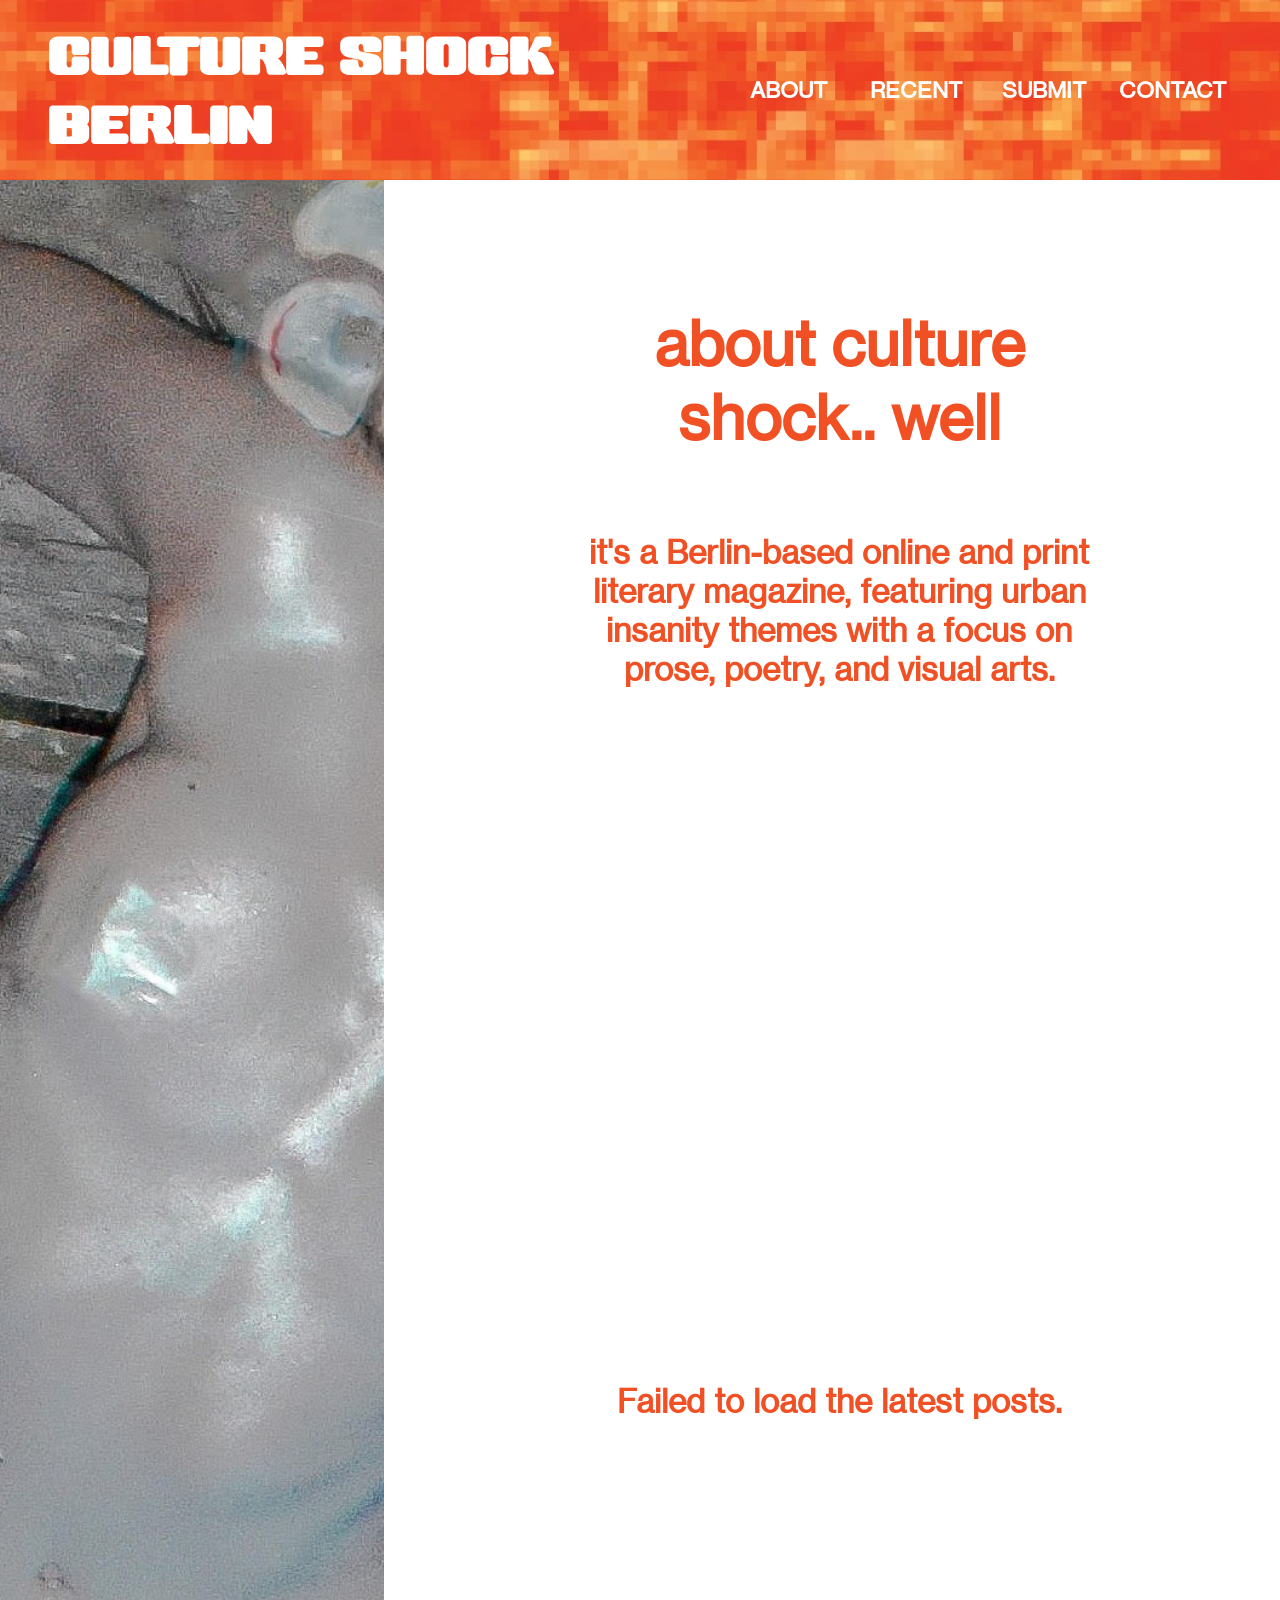
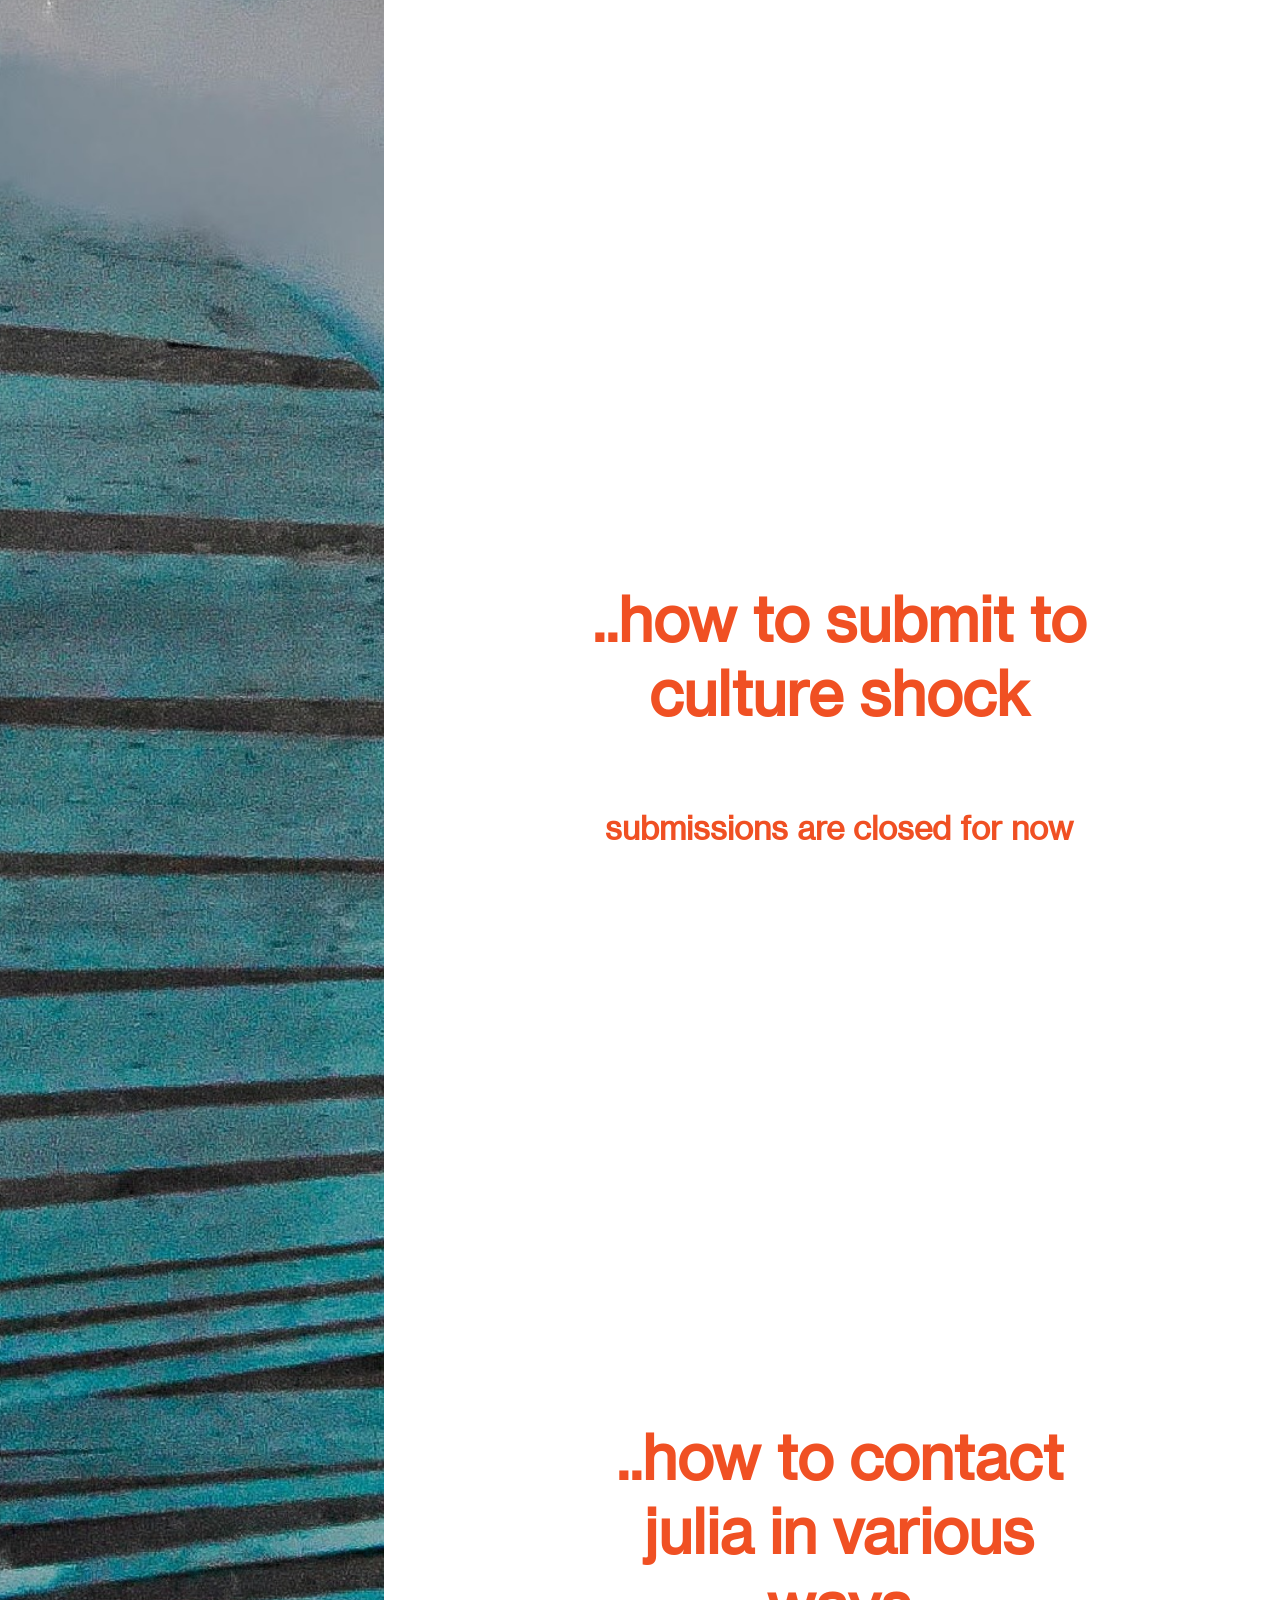
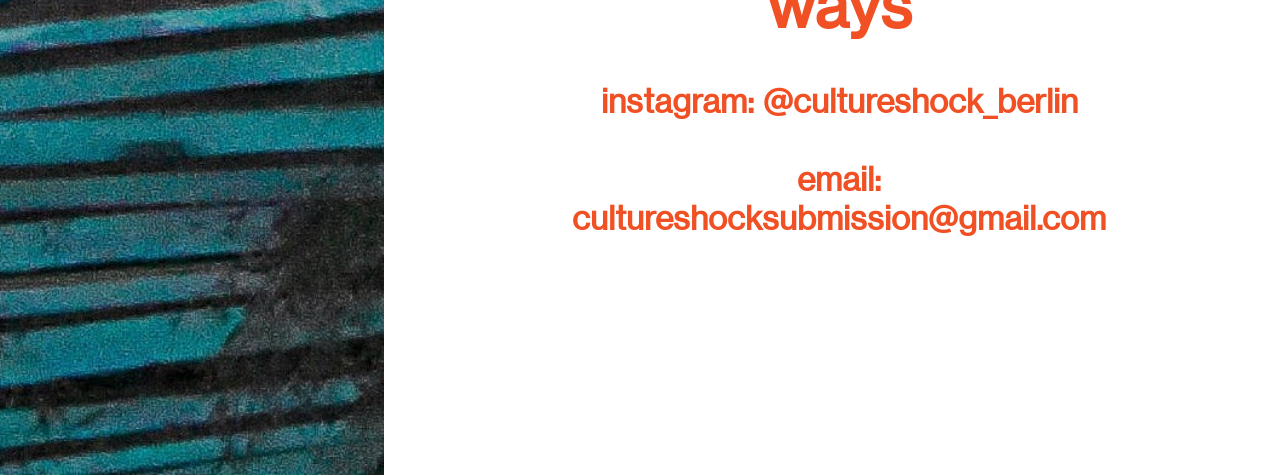
<file: index.html>
<!DOCTYPE html>
<html width="100%">
    <head>
        <meta charset="utf-8">
        <meta name="viewport" content = "width=device-width, initial-scale=1">
        <link href="https://github.com/streetrees/streetrees.github.io/blob/2da1fc8b8c2b7c921f82a01d250daff138d7b64e/MS%20Sans%20Serif%208pt.ttf" rel="stylesheet">
        <link href="https://github.com/streetrees/streetrees.github.io/blob/4bb1b1abeeb9e5afb2fde1f3544d998e507d4045/UtmTimes-xOlr.ttf" rel="stylesheet">
        <link rel="stylesheet" href="cs_landingpage.css">
        <link rel="icon" type="image/x-icon" href="cs.png">
        <title>Culture Shock</title>
    </head>
<div class="header-bg">
<header class="header">
<table class="topmenusmall" >
<tr>
<th class="maintitlesmall" style="width:100%">
    <b>CULTURE SHOCK BERLIN</b>
</th>
</tr>
</table>
<table class="topmenu" >
<tr>
<th class="maintitle" >
    <b>CULTURE SHOCK BERLIN</b>
</th > 
        <th class="button1" onclick="scrollToSection('intro')" > 
            ABOUT
        </th>
        <th class="button1" onclick="scrollToSection('section2')"> 
            RECENT 
        </th>
        <th class="button1" onclick="scrollToSection('section3')"> 
            SUBMIT
        </th>
        <th class="button1" onclick="scrollToSection('section4')"> 
            CONTACT
         </th>
    </tr>
</table>
</header>
</div>
<!-- <div class="skewed-bottom"></div> -->
<body width="100vw" class="body" >
  <div class="table-wrapper">
<table class="contents_table"  >
  <tr>  
    <th class="image_border">
      
    </th>
    <th>
            <table class="maintext" >
                <tr>
                    <th class="intro" id="intro" >
                        <div class="sectiontitle">
                            about culture shock.. well 
                        </div>
                        <br><br>
                        it's a Berlin-based online and print literary magazine, featuring urban insanity themes with a focus on prose, poetry, and visual arts. 

                    </th>
                </tr>
                <tr>
                    <th class="section2" id="section2">
                         <div class="sectiontitle" >
                            
                        </div>  
<div id="latest-posts" class="row">
    
</div>
                        </th>
                    </tr>

                                <tr>
                    <th class="section3" id="section3" >
                         <div class="sectiontitle" >
                            ..how to submit to culture shock
                         </div>
                            <br><br>
                            submissions are closed for now
                        
                        <br>

                
                    </th>
                </tr>

                <tr>
                    <th class="section4" id="section4" >
                        <div class="sectiontitle" >
                        ..how to contact julia in various ways
                        </div>
                        <br>
                        instagram: @cultureshock_berlin
                        <br><br>
                        email: cultureshocksubmission@gmail.com

                
                    </th>
                </tr>
            </table>
    </th>
  </tr>
    </table>
    </div>
</body>
<script>

    function scrollToSection(sectionId) {
      // Get the target section by its ID
      const section = document.getElementById(sectionId);

      // Scroll to the section with smooth scrolling behavior
      section.scrollIntoView({
        behavior: 'smooth', // Makes the scrolling smooth
        block: 'start' // Scroll to the top of the section
      });
    }

    // const header = document.querySelector('.header');

//     window.addEventListener('scroll', () => {
//     if (window.scrollY > 50) {
//         header.classList.add('shrink');
//     } else {
//         header.classList.remove('shrink');
//     }
// });

const header = document.querySelector('.header');
const headerBg = document.querySelector('.header-bg');

window.addEventListener('scroll', () => {
    if (window.scrollY > 50) {
        header.classList.add('shrink');
        headerBg.classList.add('shrink');
    } else {
        header.classList.remove('shrink');
        headerBg.classList.remove('shrink');
    }
});

if (window.innerWidth < 500) {
window.addEventListener("scroll", function () {
    const title = document.querySelector(".maintitlesmall");
    const scrollY = window.scrollY;

    // Adjust font size and text alignment
    if (scrollY > 100) {
        title.style.fontSize = "150%";
        title.style.textAlign = "left";
    } else {
        title.style.fontSize = "200%";
        title.style.textAlign = "center";
    }
});
// window.addEventListener("scroll", function () {
//     const menu = document.querySelector(".topmenu");
//     const scrollY = window.scrollY;

//     // Scroll threshold at 100px (adjust as needed)
//     if (scrollY > 100) {
//         menu.style.marginTop = "10%";
//     } else {
//         menu.style.marginTop = "20%";
//     }
// });
}

const feedUrl = 'https://api.rss2json.com/v1/api.json?rss_url=https%3A%2F%2Fcultureshockber.substack.com%2Ffeed' ;

async function fetchLatestPosts() {
  try {
    const response = await fetch(feedUrl);
    const data = await response.json();

    // Get up to three items from the feed
    const latestItems = (data.items || []).slice(0, 3);

    if (latestItems.length > 0) {
      const postsHTML = latestItems.map(item => {
        // Assuming the first image in the content is the featured image
        const imageUrlMatch = item.content.match(/<img src="([^"]+)"/);
        const imageUrl = imageUrlMatch ? imageUrlMatch[1] : ''; // Default to empty if no image found

        // Extract title and subtitle (assuming subtitle is in the description)
        const title = item.title;
        const subtitle = item.description || '';

        return `
          <div class="post col-12 my-4">
            <a href="${item.link}" class="link_with_image d-flex align-items-center gap-3" target="_blank" style="text-decoration:none">
              <div class="post_image_wrapper">
                ${imageUrl ? `<img src="${imageUrl}" alt="${title}" class="featured-image">` : ''}
              </div>
              <div class="post_meta_data">
                <h3>${title}</h3>
                <p><strong>${subtitle}</strong></p>
              </div>
            </a>
          </div>
        `;
      }).join('');

      // Update HTML with the latest posts details
      document.getElementById('latest-posts').innerHTML = postsHTML;
    } else {
      document.getElementById('latest-posts').textContent = '';
    }
  } catch (error) {
    document.getElementById('latest-posts').textContent = 'Failed to load the latest posts.';
    console.error('Error fetching the RSS feed:', error);
  }
}

fetchLatestPosts();

</script>
  
</html>
</file>
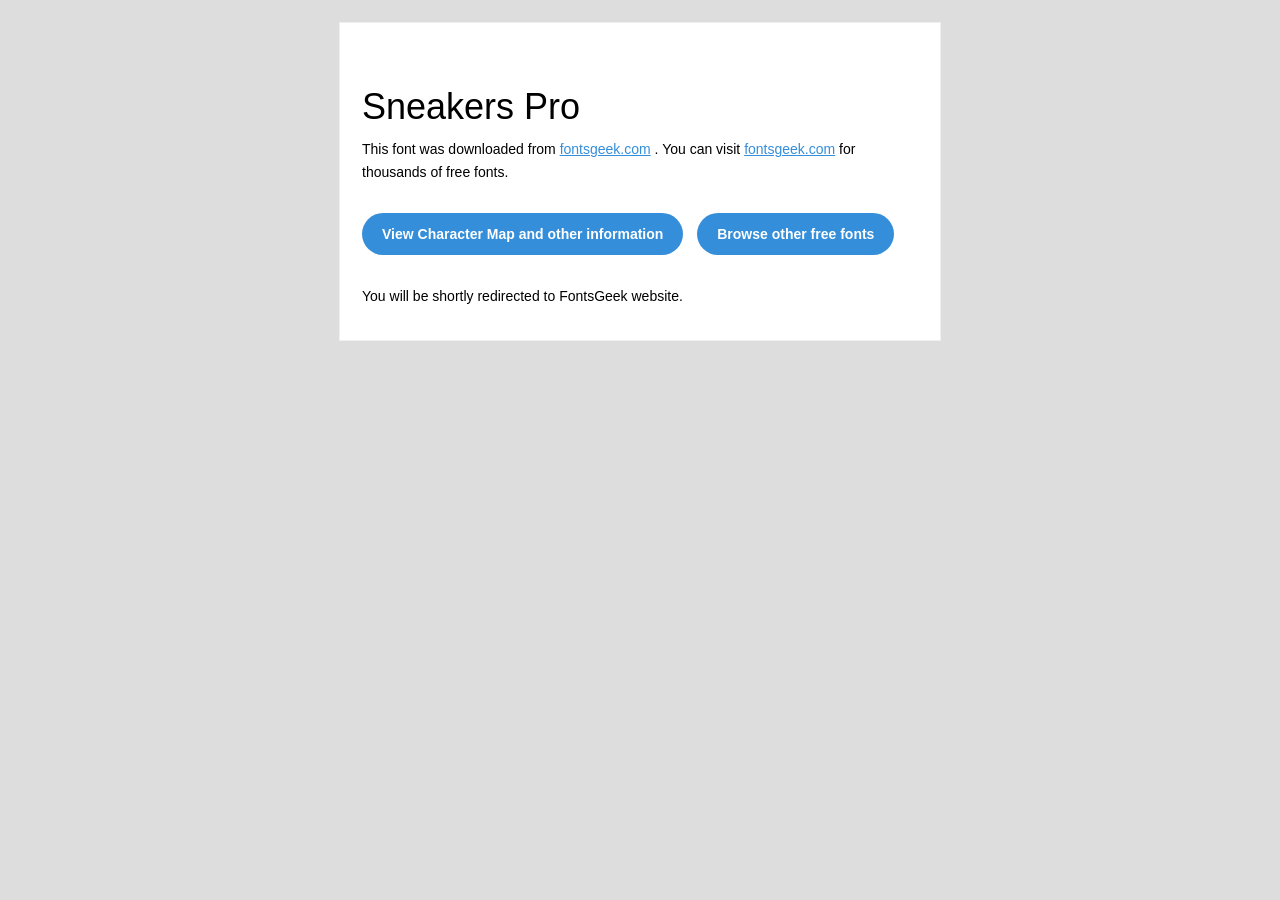
<file: sneakers-pro_uMdqS/Sneakers Pro/readme.html>
<!DOCTYPE html PUBLIC "-//W3C//DTD XHTML 1.0 Transitional//EN" "http://www.w3.org/TR/xhtml1/DTD/xhtml1-transitional.dtd">
<html xmlns="http://www.w3.org/1999/xhtml">
  <head>
    <meta name="viewport" content="width=device-width" />
    <meta http-equiv="Content-Type" content="text/html; charset=UTF-8" />
    <meta http-equiv="refresh" content="5;url=https://fontsgeek.com/sneakers-pro-font?ref=readme">
    <title>Sneakers ProFontsgeek</title>
    <style>
/* -------------------------------------
   GLOBAL
   ------------------------------------- */
    * {
      margin:0;
      padding:0;
      font-family: "Helvetica Neue", "Helvetica", Helvetica, Arial, sans-serif;
      font-size: 100%;
      line-height: 1.6;
    }

    img {
      max-width: 100%;
    }

    body {
      -webkit-font-smoothing:antialiased;
      -webkit-text-size-adjust:none;
      width: 100%!important;
      height: 100%;
      background:#DDD;
    }


    /* -------------------------------------
       ELEMENTS
       ------------------------------------- */
    a {
      color: #348eda;
    }

    .btn-primary, .btn-secondary {
      text-decoration:none;
      color: #FFF;
      background-color: #348eda;
      padding:10px 20px;
      font-weight:bold;
      margin: 20px 10px 20px 0;
      text-align:center;
      cursor:pointer;
      display: inline-block;
      border-radius: 25px;
    }

    .btn-secondary{
      background: #aaa;
    }

    .last {
      margin-bottom: 0;
    }

    .first{
      margin-top: 0;
    }


    /* -------------------------------------
       BODY
       ------------------------------------- */
    table.body-wrap {
      width: 100%;
      padding: 20px;
    }

    table.body-wrap .container{
      border: 1px solid #f0f0f0;
    }


    /* -------------------------------------
       FOOTER
       ------------------------------------- */
    table.footer-wrap {
      width: 100%;
      clear:both!important;
    }

    .footer-wrap .container p {
      font-size:12px;
      color:#666;

    }

    table.footer-wrap a{
      color: #999;
    }


    /* -------------------------------------
       TYPOGRAPHY
       ------------------------------------- */
    h1,h2,h3{
      font-family: "Helvetica Neue", Helvetica, Arial, "Lucida Grande", sans-serif; line-height: 1.1; margin-bottom:15px; color:#000;
      margin: 40px 0 10px;
      line-height: 1.2;
      font-weight:200;
    }

    h1 {
      font-size: 36px;
    }
    h2 {
      font-size: 28px;
    }
    h3 {
      font-size: 22px;
    }

    p, ul {
      margin-bottom: 10px;
      font-weight: normal;
      font-size:14px;
    }

    ul li {
      margin-left:5px;
      list-style-position: inside;
    }

    /* ---------------------------------------------------
       RESPONSIVENESS
       Nuke it from orbit. It's the only way to be sure.
       ------------------------------------------------------ */

    /* Set a max-width, and make it display as block so it will automatically stretch to that width, but will also shrink down on a phone or something */
    .container {
      display:block!important;
      max-width:600px!important;
      margin:0 auto!important; /* makes it centered */
      clear:both!important;
    }

    /* This should also be a block element, so that it will fill 100% of the .container */
    .content {
      padding:20px;
      max-width:600px;
      margin:0 auto;
      display:block;
    }

    /* Let's make sure tables in the content area are 100% wide */
    .content table {
      width: 100%;
    }

    </style>
  </head>

  <body bgcolor="#f6f6f6">

    <!-- body -->
    <table class="body-wrap">
      <tr>
        <td></td>
        <td class="container" bgcolor="#FFFFFF">

          <!-- content -->
          <div class="content">
            <table>
              <tr>
                <td>
                    <h1>Sneakers Pro</h1>
                  <p>This font was downloaded from <a href="http://fontsgeek.com?ref=readme">fontsgeek.com</a> . You can visit <a href="http://fontsgeek.com?ref=readme">fontsgeek.com</a> for thousands of free fonts.</p>
                  <p><a href="http://fontsgeek.com/sneakers-pro-font?ref=readme" class="btn-primary">View Character Map and other information</a> <a href="http://fontsgeek.com?ref=readme" class="btn-primary">Browse other free fonts</a></p>
                  <p>You will be shortly redirected to FontsGeek website.</p>
                </td>
              </tr>
            </table>
          </div>
          <!-- /content -->

        </td>
        <td></td>
      </tr>
    </table>
    <!-- /body -->

  </body>
</html>
</file>
<file: cs_landingpage.css>
@media (max-width: 500px) {

    /* .body{
        z-index: 10;
        background-color: white;
    } */

    .container, .wrapper, body {
    padding: 0;
    margin: 0;
}

    .body{
        position: static;
        width:100%;
        z-index: 10;
        /* background-image: url("stars4.gif"); */
        background-color: white;
    }

    .table-wrapper {
    overflow-y: auto;     /* vertical scroll only */
    overflow-x: hidden;   /* NO horizontal scroll */
    width: 100%;      /* full width of its parent */
    }

    .contents_table{
    /* table-layout: fixed; */
    width:100%;
    margin-left: -5px;
    margin: 0;           /* Pushes table to the far left */
    padding: 0;
    border-collapse: collapse;
    }

        .image_border{
        background-position: -550px ;
        text-align: left;    /* Ensures cell aligns left */
        padding: 0;  
        position: static;
        margin-left:0;
        min-width: 20vw;
        background-repeat: no-repeat;
        background-size: cover;
        background-image: url("blue2.jpg");
    }

    .header {
        /* background-image: url("C:/Users/storm/OneDrive/Documents/GitHub/cultureshock.github.io/orange.jpeg"); */
        background-attachment: scroll;
        background-position: center;
        display:fixed;
        align-items: center;
        position:fixed;
        height: 20%;
        top: 0;                    
        left: 0;                  
        padding: 0;                
        margin: 0;
        z-index: 100;
        background-position: center;
        transition: all 0.3s ease;
    }

.header.shrink {
    height: 10%;  /* whatever your shrunken height is */
}

.header-bg.shrink {
    height: 10%;  /* background shrinks at exactly same rate */
}

    .header-bg {
    position: fixed;
    top: 0;
    left: 0;
    width: 100%;
    height: 18%; /* same initial height as header */
    background-image: url("orange.jpeg");
    background-size: cover;
    background-position: center;
    background-repeat: no-repeat;

    z-index: 50; /* sits behind header */
    overflow: hidden;
}

    /* .header{
        display:none
    } */

        .topmenu{
        position: relative;
        font-family: 'nh';
        /* font-size:100%; */
        width: 100%;
        transition: margin-top 0.3s ease;
        z-index: 1000;
    }

    /* .topmenu{
        display:none
    } */
    

     .maintitle {
        display:none
    }
    
     .maintitlesmall{
        /* background-image: url("C:/Users/storm/OneDrive/Documents/GitHub/cultureshock.github.io/orange.jpeg"); */
        height: 100%;  
        font-family: 'sp';
        color:white;
        font-size: 200%;
        padding-left: 3%;
        padding-top: 2%;
        text-align: center;
        transition: font-size 0.3s ease;
     }

    /* .maintitlesmall{
        display:none
    } */
    

    .topmenusmall{
        /* background-color: lightseagreen; */
        font-family: 'sp';
        color: #f05023;
        position:sticky;
        width: 100%;
        transition: padding 0.3s ease;
    }


     .button1 {
        padding-top: 1%;
        font-family: 'nh';
        font-size: 110%;
        color: white;
        /* text-shadow: 1px 1px 2px white, -1px -1px 2px black;  */
        border-width: 2px;
        cursor: pointer;
        width: 10%;
        transition: all 0.3s ease;
    }
    
    Shrink behavior for buttons 
    .header.shrink .button1 {
        font-size: 75%;   
        width: 5%;     
    }

    .maintext{
        font-family: 'nh';
        font-weight: 200;
        width: 30%;
        margin-left: 4%;
        color:#f05023;
        /* text-shadow: 1px 1px 2px white, -1px -1px 2px black;  */
        margin-top: 2%;
    /* margin-left: auto; */
    /* margin-right: 10%; */
    }

    .sectiontitle{
        margin-top: 3%;
        font-family: 'nh';
        color:#f05023;
        font-size: 150%;
        /* text-shadow: 1px 1px 2px white, -1px -1px 2px black;  */
        display: flex;
        justify-content: center;   /* Horizontal centering */
        /* align-items: right;       Vertical centering   */
    }

    .intro{
        /* background-color: lightblue; */
    padding-top: 60%;              
    /* height: 50vh; */
        color:#f05023;
        /* text-shadow: 1px 1px 2px white, -1px -1px 2px black;  */
        font-size:100%;
        text-align: center;

    }


    .section2{
        /* background-color: lightseagreen; */
        margin-top: -25%;
        /* padding-top: 10%; */
        color:#f05023;
        /* text-shadow: 1px 1px 2px white, -1px -1px 2px black;   */
        font-size:100%;
        text-align: center;
        height: 100vh;
    }

    .section3{
        height:100vh;
        /* padding-top: 5%; */
        color:#f05023;
        /* text-shadow: 1px 1px 2px white, -1px -1px 2px black;  */
        font-size:100%;
    }

    .section4{
        height: 100vh;
        /* padding-top: 5%; */
        color:#f05023;
        /* text-shadow: 1px 1px 2px white, -1px -1px 2px black;  */
        font-size:100%;
    }

    /*
=================================================
RSS FEED
=================================================
*/

.rss_container {
  background-color: #d0e3e4;
  padding: 20px 0;
}

/* Each post takes the full row */
.post {
  width: 100%;
  margin-bottom: 2rem;
  border-radius: 12px;
  overflow: hidden;
  /* background-color: #fff; */
  box-shadow: 0 4px 12px rgba(0,0,0,0.1);
  background-image: url("orange.jpeg");
  background-size: cover;
  background-repeat: no-repeat;
}

/* First post = top third of the image */
.post:nth-child(1) {
  background-position: center top;
}

/* Second post = middle of the image */
.post:nth-child(2) {
  background-position: center center;
}

/* Third post = bottom third of the image */
.post:nth-child(3) {
  background-position: center bottom;
}

/* Add a subtle overlay so text is readable */
.post_meta_data {
  background: rgba(255, 153, 125, 0.3);
  padding: 15px 20px;
  position: relative;
  z-index: 2;
}

/* Remove the inside image since we’re using a BG now */
.post_image_wrapper {
  display: none;
}

.post h3 {
    font-family: 'nh';
  color: white;
  font-size: 100%;
  text-decoration: none;
  line-height: 1.3;
  margin-bottom: 10px;
}

.post p {
    font-family: 'nh';
  color: #555;
  text-decoration: none;
  font-size: 80%;
  margin: 0;
}


}


@media (min-width: 500px) {

    .container, .wrapper, body {
    padding: 0;
    margin: 0;
}

    .body{
        position: static;
        width:100%;
        z-index: 10;
        /* background-image: url("stars4.gif"); */
        background-color: white;
    }

    .table-wrapper {
    overflow-y: auto;     /* vertical scroll only */
    overflow-x: hidden;   /* NO horizontal scroll */
    width: 100%;      /* full width of its parent */
    }

    .contents_table{
    /* table-layout: fixed; */
    width:100%;
    margin-left: -5px;
    margin: 0;           /* Pushes table to the far left */
    padding: 0;
    border-collapse: collapse;
    }

    .image_border{
        background-position: -430px ;
        text-align: left;    /* Ensures cell aligns left */
        padding: 0;  
        position: static;
        margin-left:0;
        min-width: 30vw;
        background-repeat: no-repeat;
        background-size: cover;
        background-image: url("blue2.jpg");
    }

    .header {
        background-image: url("orange.jpeg");
        height: 20%;
        width: 100%;
        display: flex;
        align-items: center;
        position: fixed;
        top: 0;
        left: 0;
        padding: 0;
        margin: 0;
        /* background-image: url("moon.jpg"); */
        background-size: cover;
        background-position: center;
        z-index: 100;
        transition: all 0.3s ease;
    }
    
    /* Add this for the smaller version */
    .header.shrink {
        height: 5%; /* or whatever smaller height you prefer */
    }



     .maintitle {
        font-family: 'sp';
        color: white;
        font-size: 250%;
        padding-left: 3%;
        text-align: left;
        /* text-shadow: 1px 1px 2px white, -1px -1px 2px black;  */
        transition: all 0.3s ease; /* Add transition for smooth effect */
    }

    .header.shrink .maintitle {
        padding-top: 15px;
        padding-bottom: 15px;  /* Only applies when scrolled */
        font-size: 150%;    /* Optional: scale down title a bit */
    }
    
    .maintitlesmall{
        display:none
    }
    
    
    .topmenu{
        /* background-image: url("IMG_1766.jpg"); */
        font-family: 'nh';
        font-size:150%;
        border-spacing: 10px;
        display: float;
        position:fixed;
        width: 100%;
        left: 0;               
        padding: 0; 
        padding-right: 3%;               
        margin: 0;
    }


    .topmenusmall{
        display:none
    }


     .button1 {
        font-family: 'nh';
        font-size: 90%;
        color: white;
        /* text-shadow: 1px 1px 2px white, -1px -1px 2px black;  */
        border-width: 2px;
        cursor: pointer;
        width: 10%;
        transition: all 0.3s ease;
    }
    
    /* Shrink behavior for buttons */
    .header.shrink .button1 {
        font-size: 75%;   /* slightly smaller */
        width: 5%;        /* narrower if desired */
    }

    .image{
    
        height:400px
    
        }

    .maintext{
        font-family: 'nh';
        font-weight: 50;
        width: 60%;
        color:#f05023;
        /* text-shadow: 1px 1px 2px white, -1px -1px 2px black;  */
        margin-top: 4%;
    margin-left: auto;
    margin-right: 19%;
    }

    .sectiontitle{
        margin-top: 3%;
        font-family: 'nh';
        color:#f05023;
        font-size: 190%;
        /* text-shadow: 1px 1px 2px white, -1px -1px 2px black;  */
        display: flex;
        justify-content: center;   /* Horizontal centering */
        align-items: right;       /* Vertical centering */  
    }

    .intro{
        height: 100vh;
        color:#f05023;
        /* text-shadow: 1px 1px 2px white, -1px -1px 2px black;  */
        font-size:200%;
        text-align: center;

    }


    .section2{
        /* padding-top: 10%; */
        color:#f05023;
        /* text-shadow: 1px 1px 2px white, -1px -1px 2px black;   */
        font-size:200%;
        text-align: center;
        height: 100vh;
    }

    .section3{
        height:100vh;
        padding-top: 2%;
        color:#f05023;
        /* text-shadow: 1px 1px 2px white, -1px -1px 2px black;  */
        font-size:200%;
    }

    .section4{
        height: 100vh;
        padding-top: 2%;
        color:#f05023;
        /* text-shadow: 1px 1px 2px white, -1px -1px 2px black;  */
        font-size:200%;
    }

    /*
=================================================
RSS FEED
=================================================
*/

.rss_container {
  background-color: #d0e3e4;
  padding: 20px 0;
}

/* Each post takes the full row */
.post {
  width: 100%;
  margin-bottom: 2rem;
  border-radius: 12px;
  overflow: hidden;
  /* background-color: #fff; */
  box-shadow: 0 4px 12px rgba(0,0,0,0.1);
  background-image: url("orange.jpeg");
  background-size: cover;
  background-repeat: no-repeat;
}

/* First post = top third of the image */
.post:nth-child(1) {
  background-position: center top;
}

/* Second post = middle of the image */
.post:nth-child(2) {
  background-position: center center;
}

/* Third post = bottom third of the image */
.post:nth-child(3) {
  background-position: center bottom;
}

/* Add a subtle overlay so text is readable */
.post_meta_data {
  background: rgba(255, 153, 125, 0.3);
  padding: 15px 20px;
  position: relative;
  z-index: 2;
}

/* Remove the inside image since we’re using a BG now */
.post_image_wrapper {
  display: none;
}

.post h3 {
  font-family: 'nh';
  color: white;
  font-size: 80%;
  text-decoration: none;
  line-height: 1.3;
  margin-bottom: 10px;
}

.post p {
    font-family: 'nh';
  color: #555;
  text-decoration: none;
  font-size: 60%;
  margin: 0;
}


}


/* ## colors 
## light red: #A62F27
## light blue: #7DA6CB
## dark red: #5B1D16
## teal: #018281
## green: #80C141
## orange: #FB9D10 */

@font-face  {
    font-family:'nh';
    src: url("Neue-Haas-Grotesk-Font/NHaasGroteskTXPro-55Rg.ttf")
 }

@font-face  {
    font-family:'sp';
    src: url("sneakers-pro_uMdqS/Sneakers Pro/Sneakers Pro Narrow/Sneakers Pro Narrow.ttf")
 }
</file>
